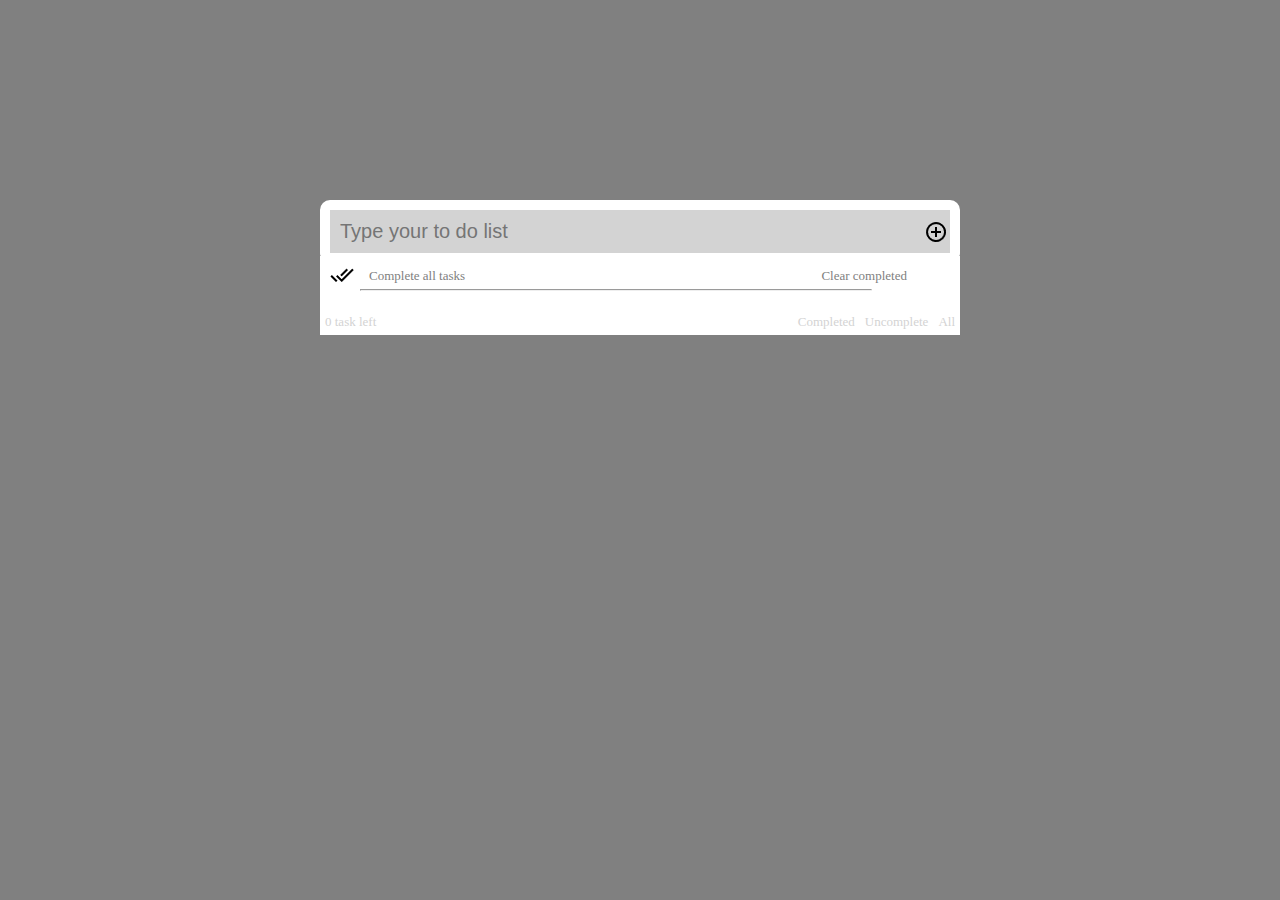
<file: index.html>
<!DOCTYPE html>
<html lang="en">
<head>
        <script src="https://ajax.googleapis.com/ajax/libs/jquery/3.4.1/jquery.min.js"></script>
   <link rel="stylesheet" type="text/css" href="css.css">
    <title>New Pro</title>
</head>
<body>
    <div class="div1">
        <input id="checValue" type="text"  placeholder="Type your to do list" > 
        <img id="take" class="img1" src="24px.png" alt="">
    </div>
    <div class="divbig">
            <div class="div2">
        <img class="img2"  src="all.png" alt="">
        <a class="first" id="all" href="#">Complete all tasks</a> 
        <a class="secand" id="clear" href="#">Clear completed</a>
    </div>
    <hr>
    <div class="div3" >
        <ul id="add" >

        </ul>
    </div>
    <div class="div2">
        <a class="first" id="num"> 0 task left</a>
        <span class="secand">All </span>
        <span class="secand">Uncomplete</span>
        <span class="secand">Completed</span>
        <script  src="./main.js" ></script>
    </div>
</div>
</body>
</html>
</file>
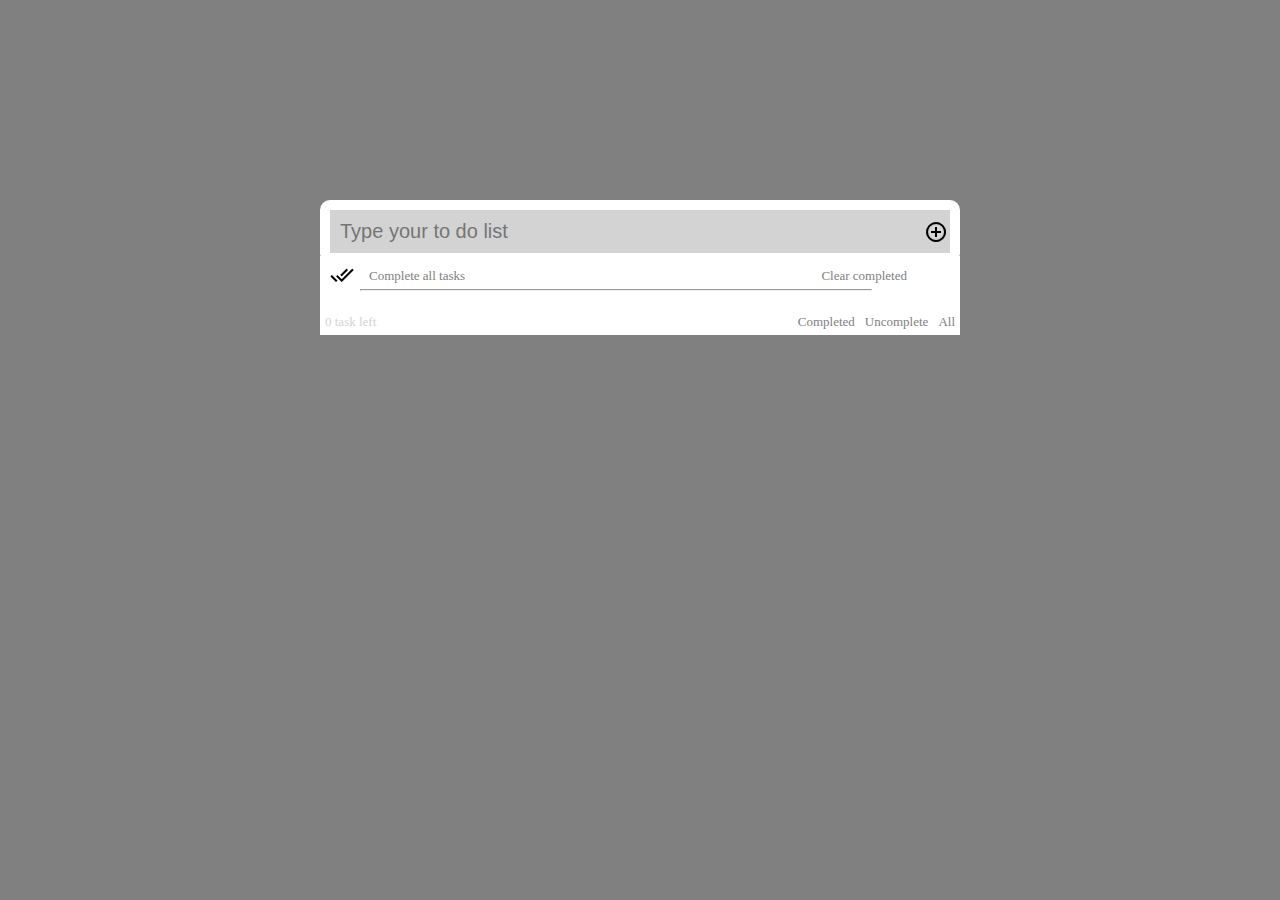
<file: index1.html>
<!DOCTYPE html>
<html lang="en">
<head>
        <script src="https://ajax.googleapis.com/ajax/libs/jquery/3.4.1/jquery.min.js"></script>
   <link rel="stylesheet" type="text/css" href="css.css">
    <title>New Pro</title>
</head>
<body>
    <div class="div1">
        <input id="checValue" type="text"  placeholder="Type your to do list" > 
        <img id="take" class="img1" src="24px.png" alt="">
    </div>
    <div class="divbig">
            <div class="div2">
        <img class="img2"  src="all.png" alt="">
        <a class="first" id="all" href="#">Complete all tasks</a> 
        <a class="secand" id="clear" href="#">Clear completed</a>
    </div>
    <hr>
    <div class="div3"id="add" >
        
    </div>
    <div class="div2">
        <a class="first" id="num"> 0 task left</a>
        <a class="secand" id="All" href="#">All </a>
        <a class="secand" id="unComp" href="#">Uncomplete</a>
        <a class="secand" id="Comp" href="#">Completed</a>
        <script  src="./main1.js" ></script>
    </div>
</div>
</body>
</html>
</file>
<file: css.css>
body{
    background: gray;
    width: 50%;
    display: block;
    margin :100px auto; 
}
* {
    box-sizing: border-box;
}
input {
    width: 100%;
    /* display: block; */
    margin :100px auto 0 auto; 
    padding: 10px;
    border: 10px solid white;
    border-radius: 10px;
    background: lightgray;
    font-size: 20px;
 }
 input:focus{
     background: gray;
     outline : none;
 }
 .div1{
     display: inline;
 }
 .div1::after{
        content: "";
        clear: both;
        display: table;
 }
 .img1{
    padding: 22px 12px 0;
    float: right;
    position: relative;
    right: 0px;
    top :-65px;
 }
 .divbig{
     /* display: none ; */
     background: white;
     /* padding: 20px ; */
     width: 100%;
     margin-top:-53px;
 }
.img2{
    float: left;
    /* width: 5%; */
    margin-right: 10px;
    margin-left: 10px;
}
.first{
    color:lightgray;
    text-decoration: none;
    font-size:13px;
    float: left;
    width: 40%;
    padding: 5px;
}
.secand{
    text-decoration: none;
    color:lightgray;
    font-size:13px;
    float: right;
    padding: 5px
    /* width: 50%; */
}
a:link {
    color:gray;
  }
  a:hover {
    color: black;
  }
  
.div2{
    margin-bottom: -34px
}
.div3::after{
    content: "";
    clear: both;
    display: table;
}
.div2::after{
    content: "";
    clear: both;
    display: table;
}
hr{
    color: black;
    display: block;
    
    width: 80%
}
.img3{
    float: left;
    width: 30px;
   height: 30px;
   margin: -2px;
}

.img4{
    display: none;
    float: right;
   width: 30px;
   height: 30px;
}
ul li:hover  .img4{
display: inline; 
}
ul li:hover {
    background: lightgray;
    border: 1px solid lightgray;
    padding: 10px;
    border-radius: 4px; 
    }
    ul {
      padding: 0px 15px;
    }
ul li {
    list-style: none;
    font-size: 20px;
    /* border: 1px solid lightgray; */
    padding: 10px;
    border-radius: 4px; 
    
}
</file>
